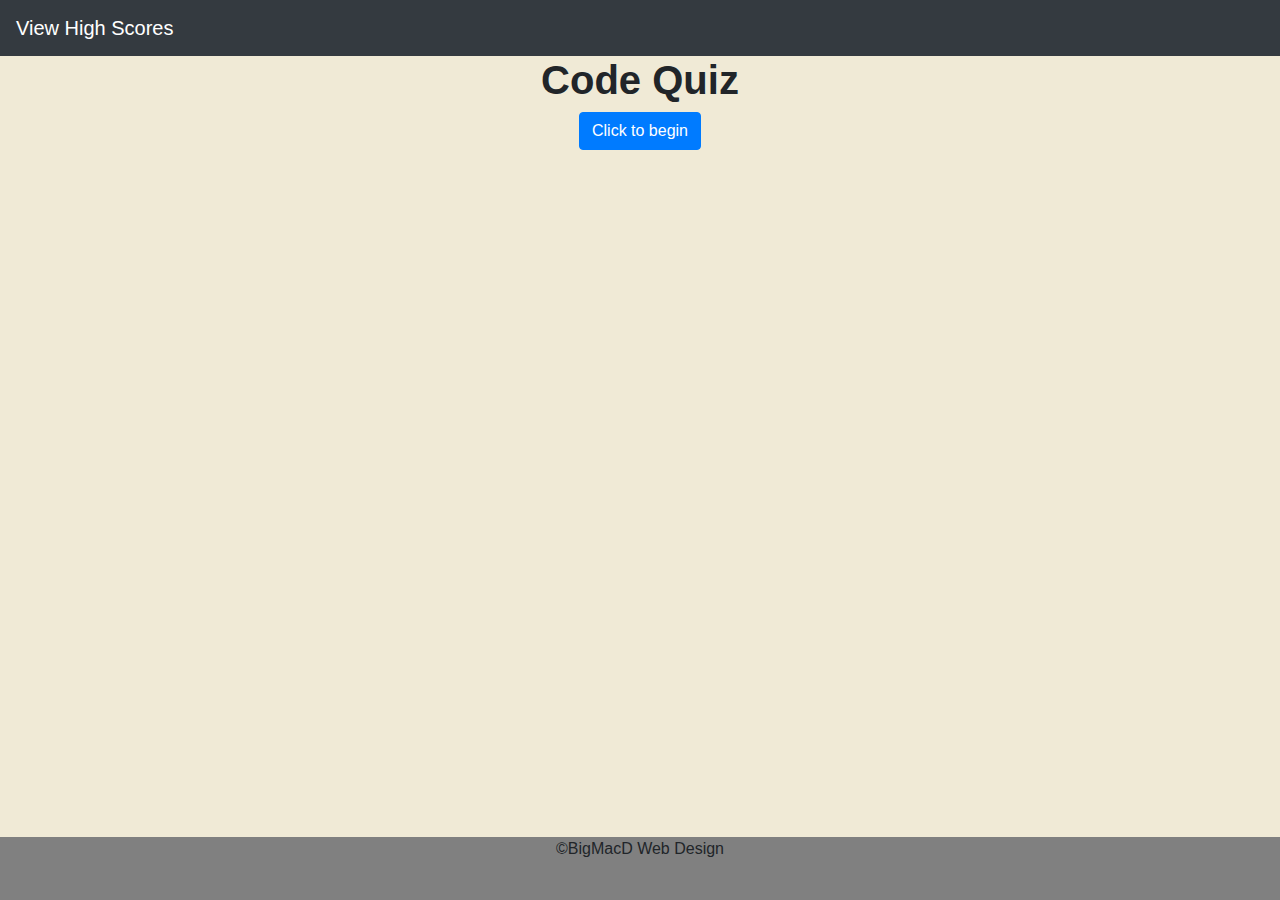
<file: index.html>
<!DOCTYPE html>
<html lang="en">
<head>
    <meta charset="UTF-8">
    <meta name="viewport" content="width=device-width, initial-scale=1.0">
    <link rel="stylesheet" href="https://stackpath.bootstrapcdn.com/bootstrap/4.4.1/css/bootstrap.min.css" integrity="sha384-Vkoo8x4CGsO3+Hhxv8T/Q5PaXtkKtu6ug5TOeNV6gBiFeWPGFN9MuhOf23Q9Ifjh" crossorigin="anonymous">
    <link rel="stylesheet" href="./Assets/Stylesheet/style.css">
    <title>Coding Quiz</title>
</head>

<body>
    
    <!-- Navigation bar -->
    <nav class="navbar navbar-dark bg-dark">
        <a class="navbar-brand" href="score.html">View High Scores</a>
      </nav>

      <!-- Main Content -->
      <div class="container">
        <div class="row">
            <div class="col-lg-12 text-center">
                <div>
                <h1><strong>Code Quiz</strong></h1>
                <h5 id="timer"></h5>
                <button type="button" class="btn btn-primary" id="start">Click to begin</button>
                </div>
            </div>
        </div>


        <!-- Question quiz -->
        <div class="row text-center" id="game-content">
            <h1 id="questions"></h1>
            <button class="choice btn btn-primary" id="question1"></button>
            <button class="choice btn btn-primary" id="question2"></button>
            <button class="choice btn btn-primary" id="question3"></button>
            <button class="choice btn btn-primary" id="question4"></button>
        </div>

        <!-- Final results -->
        <div class="row" id="results">
            <h5 id="win"></h5><input id="initials" type="text">
            <button id="save">Save</button></div>
    </div>

        <!-- Footer Section -->
    <footer>
        <p class="copy">&copy;BigMacD Web Design</p>
    </footer>
    

    <script src="Assets/JavaScript/script.js"></script>
</body>
</html>
</file>
<file: Assets/Stylesheet/style.css>
body {
    background-color: #f0ead6;
    height: 100%;
    min-width: 100%;
    min-height: 100%;
}

footer {
    width: 100%;
    height: 7%;
    position: fixed;
    bottom: 0;
    background-color: gray;
    text-align: center;
}
</file>
